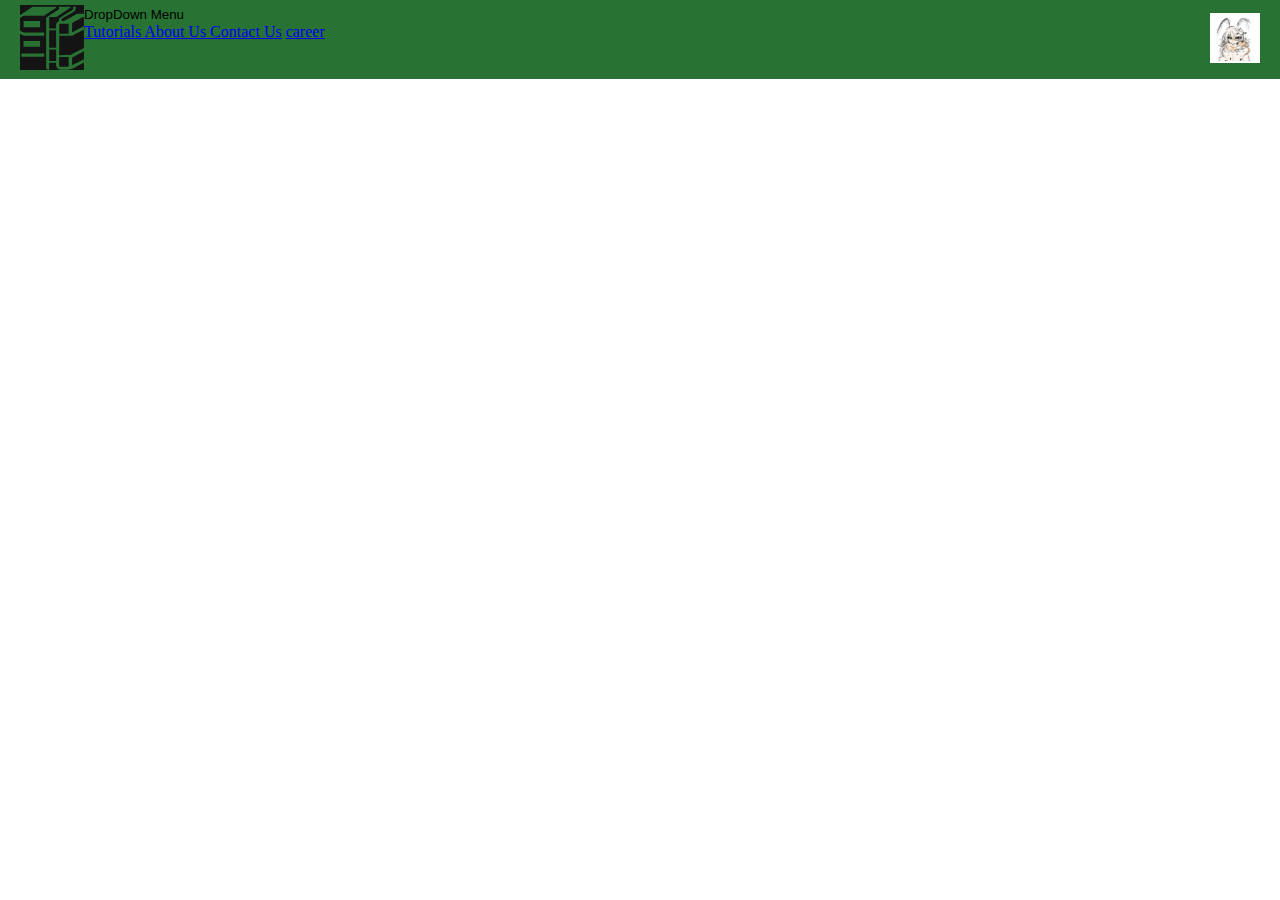
<file: lk-page.html>
<!DOCTYPE html>
<html lang="en">
<head>
    <meta charset="UTF-8">
    <meta name="viewport" content="width=device-width, initial-scale=1.0">
    <title>Личный кабинет</title>
    <link rel="stylesheet" href="source/css/lk-page.css">
    <script src="source/script/script-lk-page.js" defer></script>
</head>
<body>
<header>
    <nav>
        <div class="navbar">
            <div class="list">
            <a href=""><img src="source/images-svg/logo.svg" alt=""></a>
            <!--<div class="dropdown">
                <button data-path="one" class="dropbtn dropdown-toggle">
                Кнопка выпадающего списка
                </button>
                <ul data-target="one" class="dropdown-menu">
                <li><a class="dropdown-item" href="#">Действие</a></li>
                <li><a class="dropdown-item" href="#">Другое действие</a></li>
                <li><a class="dropdown-item" href="#">Что-то еще здесь</a></li>
                </ul>
            </div>-->
            <div class="dropdown">
                <button onclick="show_hide()" class="button">DropDown Menu
</button><!-- dropdown list items will show when we click the drop button -->
                <div id="books">
                   <a href="#"> Tutorials </a>
                   <a href="#"> About Us </a>
                   <a href="#"> Contact Us</a>
                   <a href="#"> career </a>
                </div>
             </div>
             
            </div>
            <a href=""><img src="source/images-svg/avatar.svg" alt=""></a>
        </div>
       
    </nav>

</header>
<!--<main>
    <section>
        <div class="container">
            
            <img src="source/images-svg/avatar.svg" alt="">

            <ul>
                <li>Лента новостей</li>
                <li>Мой профиль</li>
                <li>библиотека</li>
                <li>Остальное</li>
             
            </ul>
            <div class="images">
   
            </div>
        </div>
    </section>
    <aside>
        <ul>
            <ol>
                <li>1</li>
                <li>2</li>
                <li>3</li>
                <li>4</li>
                <li>5</li>
                <li>6</li>
                <li>7</li>
                <li>8</li>
                <li>9</li>
                <li>10</li>
            </ol>
        </ul>
    </aside>
    <section>
        <div class="News">
            <h1>Все новости</h1>
            
        </div>
    </section>
</main> 
-->
<footer></footer>
</body>
</html>
</file>
<file: source/css/lk-page.css>
*{
  margin: 0;
  padding: 0;
}

.navbar {
  display: flex;
  justify-content: space-between;
  align-items: center;
  background-color: #287233;
  color: white;
  padding: 5px 20px;
}

.list {
  display: flex;
  justify-content: center;
}
nav .navbar #nav-ul{
  display: flex;
  align-items: center;
  font-size: 21px;
}
nav .navbar li{
  list-style: none;
  padding-left: 60px;
}

.dropdown {
  float: left;
  overflow: hidden;
}
button{
  background: none;
  border: none;
}
.dropdown ul{
  list-style: none ;
}
.dropdown ul a{
  text-decoration: none;
}
.dropdown-menu{
  display: none;
}


.menu-active{
  display: block;
}

section{
  margin-left: 84;
  margin-right: 84;
  display: flex;
  justify-content: center;
}
.container{
  background-image: url("../images-svg/Background_profile.png");
  width: 1100px;
  height: 263px;
  display: flex;

}
.container ul{
  display: flex ;
  flex-direction: row;
  background-color: white;
  margin-top: 263px;
  width: 1100px;
  font-size: 20px;
  background-color: #F2F6EE;
}
.container ul li{
  list-style: none;
  margin-left: 20px;
}
.container img{
margin-top: 118px;
margin-left: 50px;
width: 300px;
}

aside{
  display: inline-block;
  width: 30px;
}

section .News{
  
  display: inline-block;
  margin-top: 40px;
  width: 100px;
}


.main {
  height: 400px;
  padding: 10px;
}

.dropdown_button {
  background-color: #0979ad;
  color: white;
  padding: 16px;
  font-size: 16px;
  border: none;
  cursor: pointer;
  width: 200px;
  font-family: montserrat;
  border: 1px solid #ffffff;
}

.courses {
  display: none;
  position: absolute;
  background-color: #f1f1f1;
  min-width: 200px;
  box-shadow: 0px 8px 16px 0px rgba(0, 0, 0, 0.2);
  z-index: 1;
}

.courses li {
  color: black;
  padding: 12px 16px;
  text-decoration: none;
  display: block;
  list-style: none;
  background-color: rgb(47, 47, 47);
  font-family: montserrat;
  border: 1px solid white;
}

.courses li a {
  text-decoration: none;
  color: white;
  display: block;
  padding: 10px;
}

.courses li:hover {
  background-color: #0979ad;
  color: white;
}
</file>
